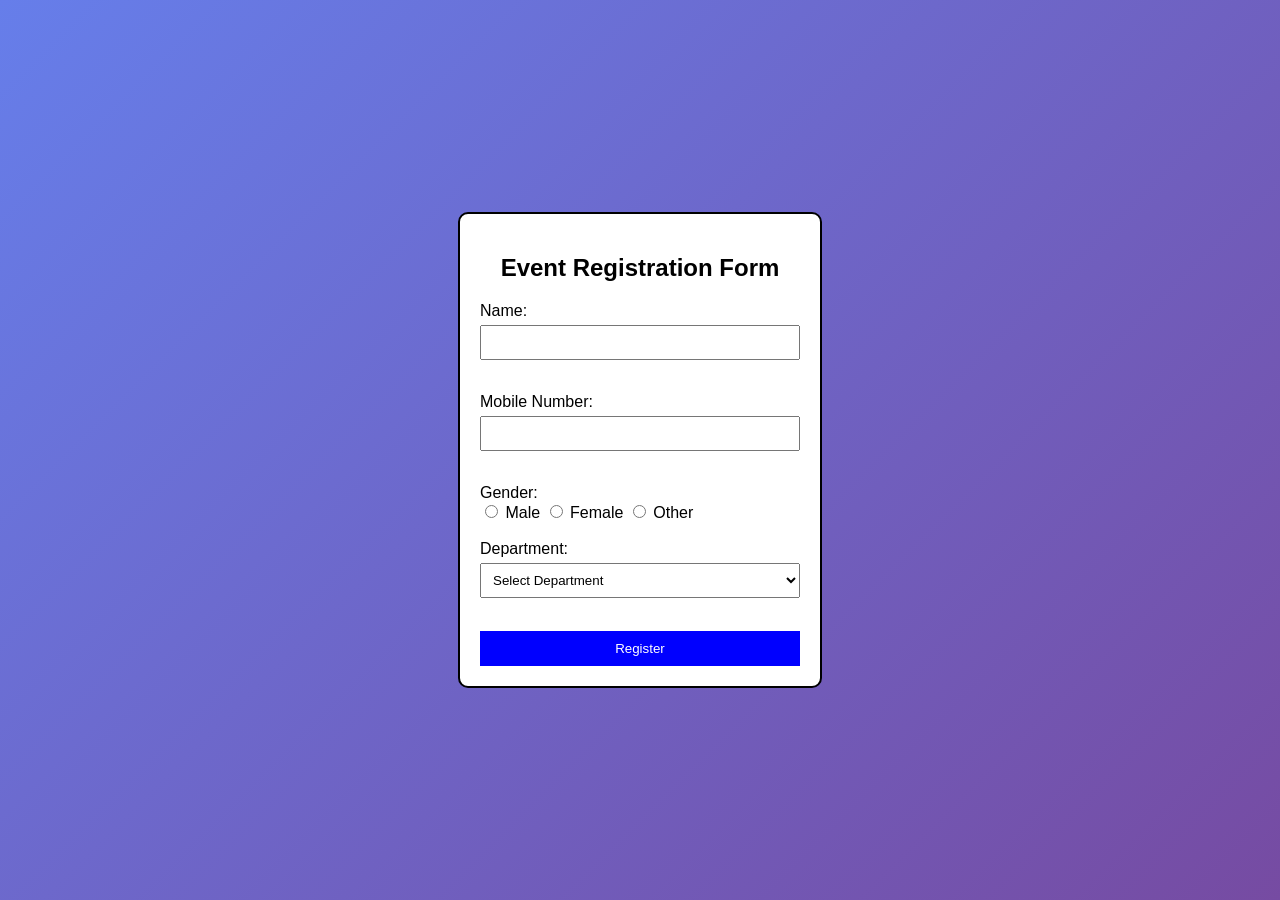
<file: index.html>
<!DOCTYPE html>
<html>
<head>
    <title>Event Registration Form</title>

    <style>
        body {
            display: flex;
            justify-content: center;
            align-items: center;
            height: 100vh;
            margin: 0;
            font-family: Arial, sans-serif;
            background: linear-gradient(135deg, #667eea 0%, #764ba2 100%); 
        }

        form {
            border: 2px solid black;
            padding: 20px;
            width: 320px;
            background-color: white;
            border-radius: 10px;
        }

        h2 {
            text-align: center;
        }

        input[type="text"],
        select {
            width: 100%;
            padding: 8px;
            margin-top: 5px;
            margin-bottom: 15px;
            box-sizing: border-box;
        }

        input[type="submit"] {
            width: 100%;
            padding: 10px;
            background-color: blue;
            color: white;
            border: none;
            cursor: pointer;
        }

        input[type="submit"]:hover {
            background-color: darkblue;
        }
    </style>
</head>

<body>

<form action="success.html">

    <h2>Event Registration Form</h2>

    <label>Name:</label><br>
    <input type="text" name="name" required><br><br>

    <label>Mobile Number:</label><br>
    <input type="text" name="mobile" required><br><br>

    <label>Gender:</label><br>
    <input type="radio" name="gender" value="Male" required> Male
    <input type="radio" name="gender" value="Female"> Female
    <input type="radio" name="gender" value="Other"> Other
    <br><br>

    <label>Department:</label><br>
    <select name="department" required>
        <option value="">Select Department</option>
        <option>CSE</option>
        <option>ECE</option>
        <option>EEE</option>
        <option>MECH</option>
        <option>CIVIL</option>
    </select>
    <br><br>

    <input type="submit" value="Register">

</form>

</body>
</file>
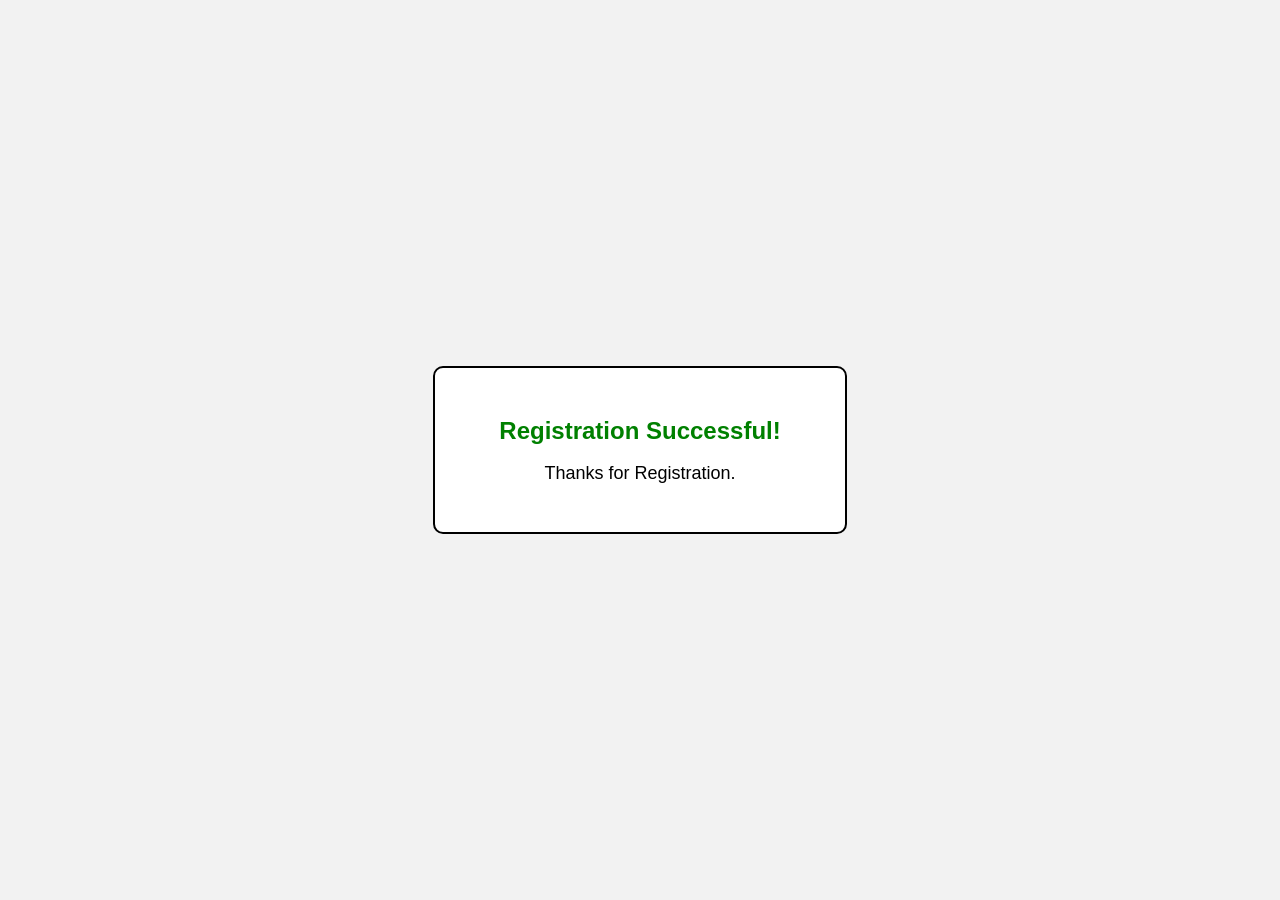
<file: success.html>
<!DOCTYPE html>
<html>
<head>
    <title>Registration Successful</title>

    <style>
        body{
            margin:0;
            display:flex;
            justify-content:center;
            align-items:center;
            height:100vh;
            background-color:#f2f2f2;
            font-family:Arial, sans-serif;
        }

        .box{
            width:350px;
            padding:30px;
            border:2px solid black;
            border-radius:10px;
            background-color:white;
            text-align:center;
        }

        h2{
            color:green;
            margin-bottom:15px;
        }

        p{
            font-size:18px;
        }
    </style>
</head>
<body>

<div class="box">
    <h2>Registration Successful!</h2>
    <p>Thanks for Registration.</p>
</div>

</body>
</html>
</file>
